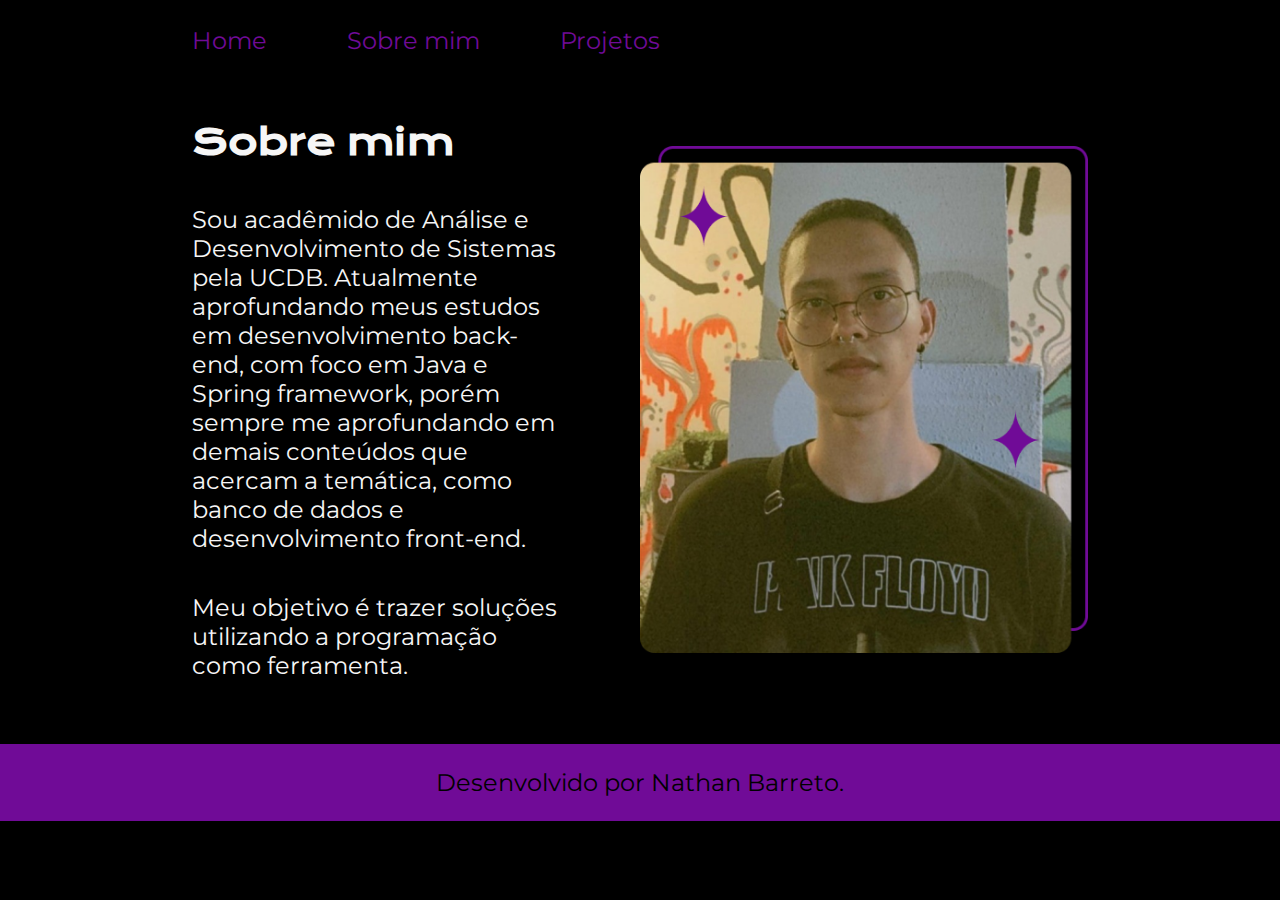
<file: about.html>
<!DOCTYPE html>
<html lang="pt-br">
<head>
    <meta charset="UTF-8">
    <meta name="viewport" content="width=device-width, initial-scale=1.0">
    <link rel="icon" href="assets/favicon.ico" type="image/x-icon">
    <link rel="apple-touch-icon" sizes="180x180" href="assets/favicon.ico">
    <title>Nathan Barreto - Sobre mim</title>
    <link rel='stylesheet' href='styles/style.css'>
</head>
<body>
    <header class="heading">
        <nav class="heading__menu">
            <a class="heading__menu__link" href="index.html">Home</a>
            <a class="heading__menu__link" href="about.html">Sobre mim</a>
            <a class="heading__menu__link" href="projects.html">Projetos</a>
        </nav>
    </header>
    <main class="container">
        <section class="container__content">
            <h1 class="container__content__title">Sobre mim</h1>
            <p class="container__content__text">Sou acadêmido de Análise e Desenvolvimento de Sistemas pela UCDB. Atualmente aprofundando meus estudos em desenvolvimento back-end, com foco em Java e Spring framework, porém sempre me aprofundando em demais conteúdos que acercam a temática, como banco de dados e desenvolvimento front-end.</p>
            <p class="container__content__text">Meu objetivo é trazer soluções utilizando a programação como ferramenta.</p>
        </section>
        <img class="image__presentation" src="assets/img.png" alt="Foto do Nathan Barreto, pessoa de cabelos curtos, piercing no septo nasal, brincos pretos de argola pequenos e óculos redondos">
    </main>
    <footer class="baseboard">
        <p>Desenvolvido por Nathan Barreto.</p>
    </footer>
</body>
</html>
</file>
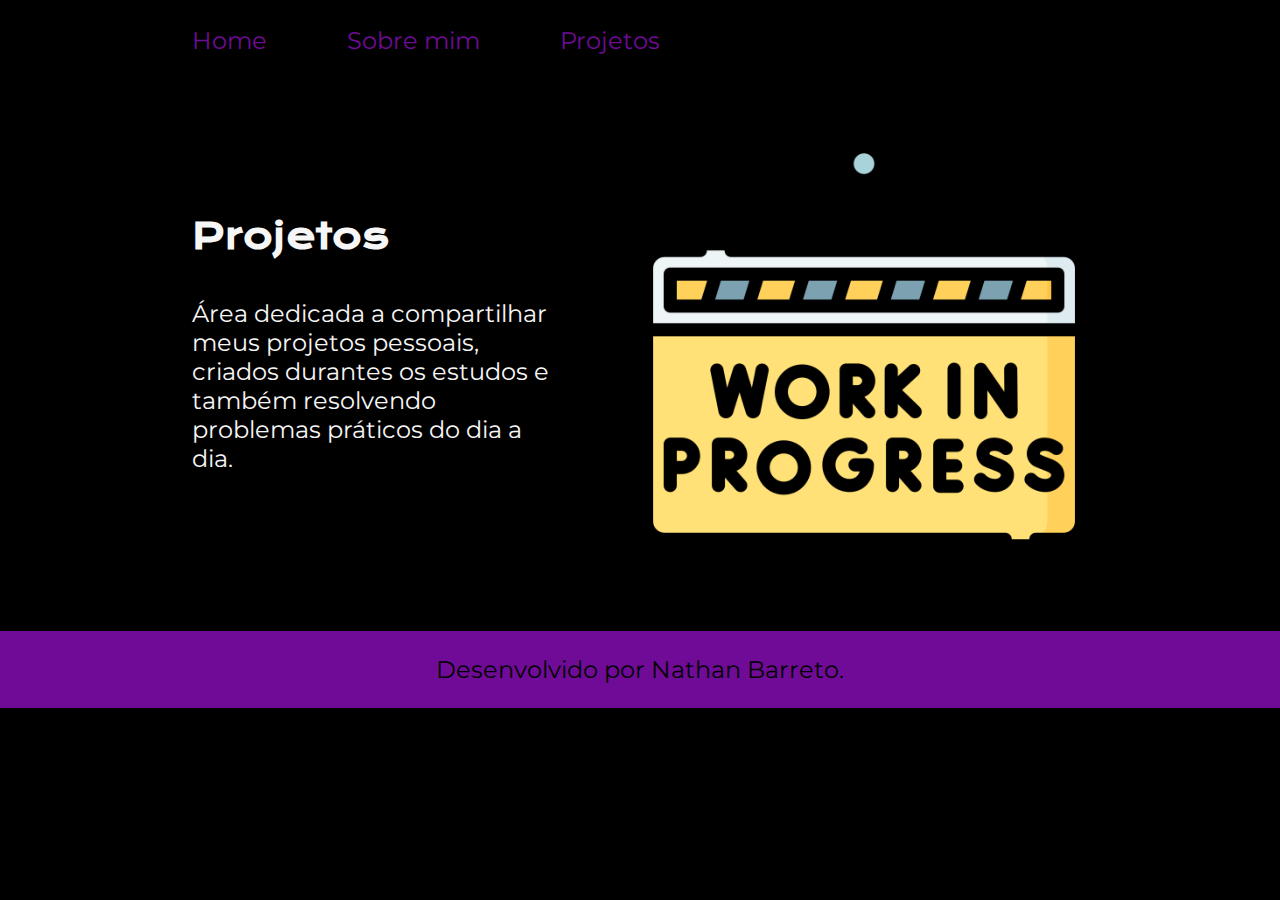
<file: projects.html>
<!DOCTYPE html>
<html lang="pt-br">
<head>
    <meta charset="UTF-8">
    <meta name="viewport" content="width=device-width, initial-scale=1.0">
    <link rel="icon" href="assets/favicon.ico" type="image/x-icon">
    <link rel="apple-touch-icon" sizes="180x180" href="assets/favicon.ico">
    <title>Nathan Barreto - Projetos</title>
    <link rel='stylesheet' href='styles/style.css'>
</head>
<body>
    <header class="heading">
        <nav class="heading__menu">
            <a class="heading__menu__link" href="index.html">Home</a>
            <a class="heading__menu__link" href="about.html">Sobre mim</a>
            <a class="heading__menu__link" href="projects.html">Projetos</a>
        </nav>
    </header>
    <main class="container">
        <section class="container__content">
            <h1 class="container__content__title">Projetos</h1>
            <p class="container__content__text">Área dedicada a compartilhar meus projetos pessoais, criados durantes os estudos e também resolvendo problemas práticos do dia a dia.</p>
        </section>
        <img class="image__presentation" src="assets/on-progress.png" alt="Computador com imagem de engrenagem e equipamentos de obras de engenharia ao seu redor">
    </main>
    <footer class="baseboard">
        <p>Desenvolvido por Nathan Barreto.</p>
    </footer>
</body>
</html>
</file>
<file: styles/style.css>
@import url('https://fonts.googleapis.com/css2?family=Krona+One&display=swap');

@import url('https://fonts.googleapis.com/css2?family=Montserrat&display=swap');

:root {
    --main-color: #000000;
    --second-color: #F6F6F6;
    --third-color: #700B97;
    --hover-color: #272727;
    --whatsapp-color: #25D366;

    --main-font: 'Krona One', sans-serif;
    --second-font: 'Montserrat', sans-serif;
}

*{
    margin: 0;
    padding: 0;
}

body{
    box-sizing: border-box;
    background-color: var(--main-color);
    color: var(--second-color);
}

.heading {
    padding: 2% 0% 0% 15%;
}

.heading__menu {
    display: flex;
    gap: 80px;
}

.heading__menu__link {
    font-family: var(--second-font);
    font-size: 24px;
    font-family: 600;
    color: var(--third-color);
    text-decoration: none;
}

.title-highlight {
    color: var(--third-color);
}

.container{
    padding: 5% 15%;
    display: flex;
    align-items: center;
    justify-content: space-between;
    gap: 82px;
}

.container__content{
    display: flex;
    flex-direction: column;
    gap: 40px;
    width: 50%;
    /* height: 482px; */
}

.container__content__title{
    font-size: 2.25rem;
    font-family: var(--main-font);
}

.container__content__text{
    font-size: 1.5rem;
    font-family: var(--second-font);
}

.container__links{
    display: flex;
    flex-direction: column;
    align-items: center;
    justify-content: space-between;
    gap: 32px;
}

.container__content__subtitle{
    font-family: var(--main-font);
    font-weight: 400;
    font-size: 1.5rem;
}

.container__links__navigation{
    display: flex;
    justify-content: center;
    gap: 16px;
    width: 50%;
    text-align: center;
    border-radius: 8px;
    font-size: 1.5rem;
    padding: 21.5px 0px;
    text-decoration: none;
    color:var(--second-color);
    font-family: var(--second-font);
    font-weight: 600;
    border: 2px solid var(--third-color);
}

.container__links__whatsapp {
    width: 50%;
    text-align: center;
    justify-content: center;
    border-radius: 8px;
    font-size: 1.5rem;
    padding: 21.5px 0;
    text-decoration: none;
    color: var(--second-color);
    font-family: var(--second-font);
    font-weight: 600;
    border: 2px solid var(--whatsapp-color);
    display: inline-block;
}

.container__links__link:hover {
    background-color: var(--hover-color);
    color: var(--second-color);
}

.container__links__whatsapp:hover {
    background-color: var(--hover-color);
    color: var(--second-color);
}

.image__presentation{
    width: 50%;
}

.baseboard {
    padding: 24px;
    color:var(--main-color);
    background-color: var(--third-color);
    text-align: center;
    font-family: var(--second-font);
    font-size: 1.5rem;
    font-weight: 400;
}

@media (max-width: 1200px){
    .heading {
        padding: 10%;
    }

    .heading__menu {
        justify-content: center;
    }

    .container {
        flex-direction: column-reverse;
        padding: 5%;
    }

    .container__content {
        width: auto;
    }

}
</file>
